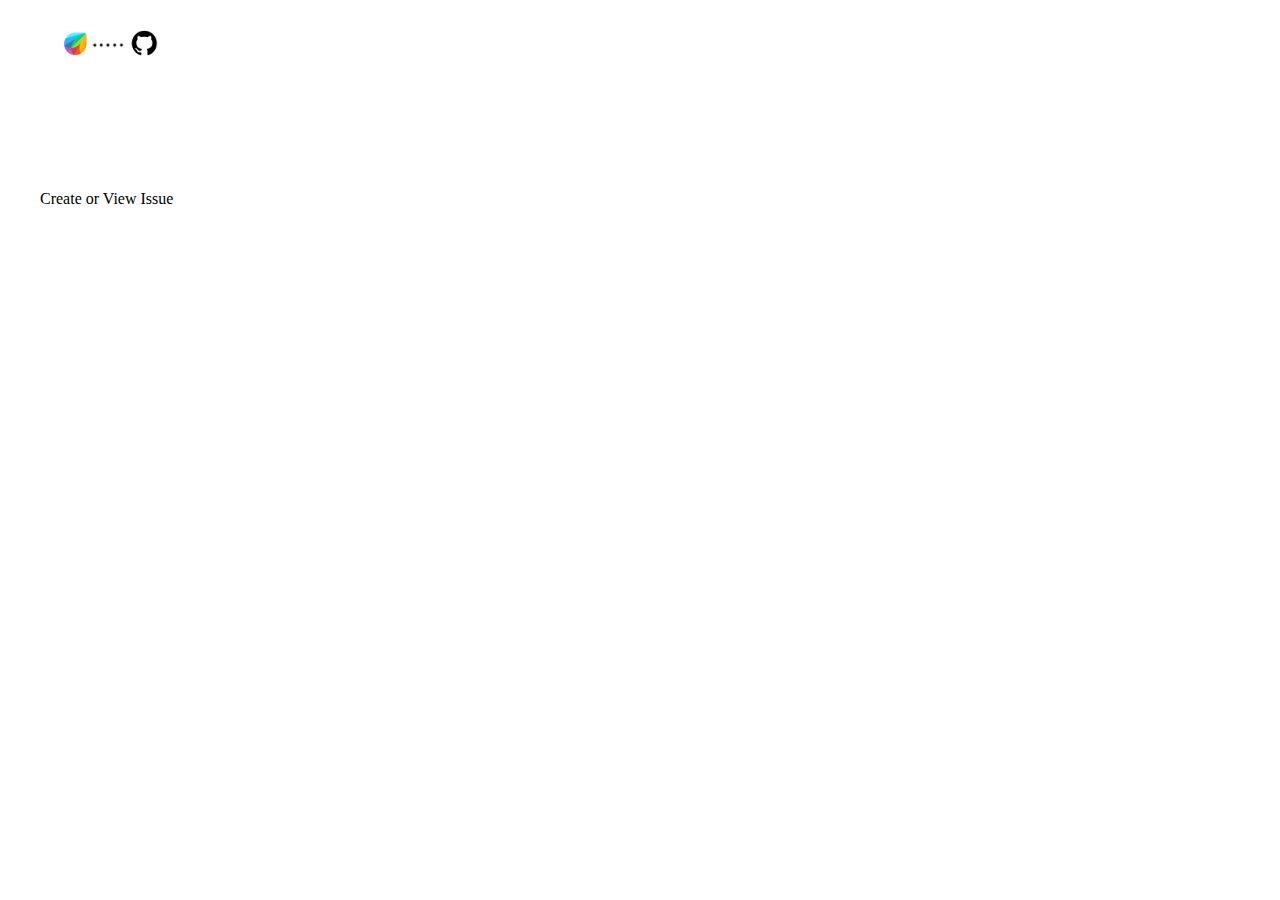
<file: Github_Issue_Creator/app/template.html>
<html>

<head>
  <script src="https://ajax.googleapis.com/ajax/libs/jquery/3.2.0/jquery.min.js"></script>
  <script src="https://static.freshdev.io/fdk/2.0/assets/fresh_client.js"></script>
  <script type="module" src="https://static-dev.freshcloud.io/freshworks-ui-kit/freshworks-ui-kit.esm.js"></script>
  <script nomodule src="https://static-dev.freshcloud.io/freshworks-ui-kit/freshworks-ui-kit.js"></script>


  <script src="app.js"></script>
  <link rel="stylesheet" type="text/css" href="https://static.freshdev.io/fdk/2.0/assets/freshdesk.css">
  <link rel="stylesheet" type="text/css" href="style.css">
</head>

<body>
  <img src="./resources/img/banner.png" width="200px" />
  <div class="alignments">
    <fw-button id="openModal" color="primary"> Create or View Issue </fw-button>
  </div>
</body>

</html>
</file>
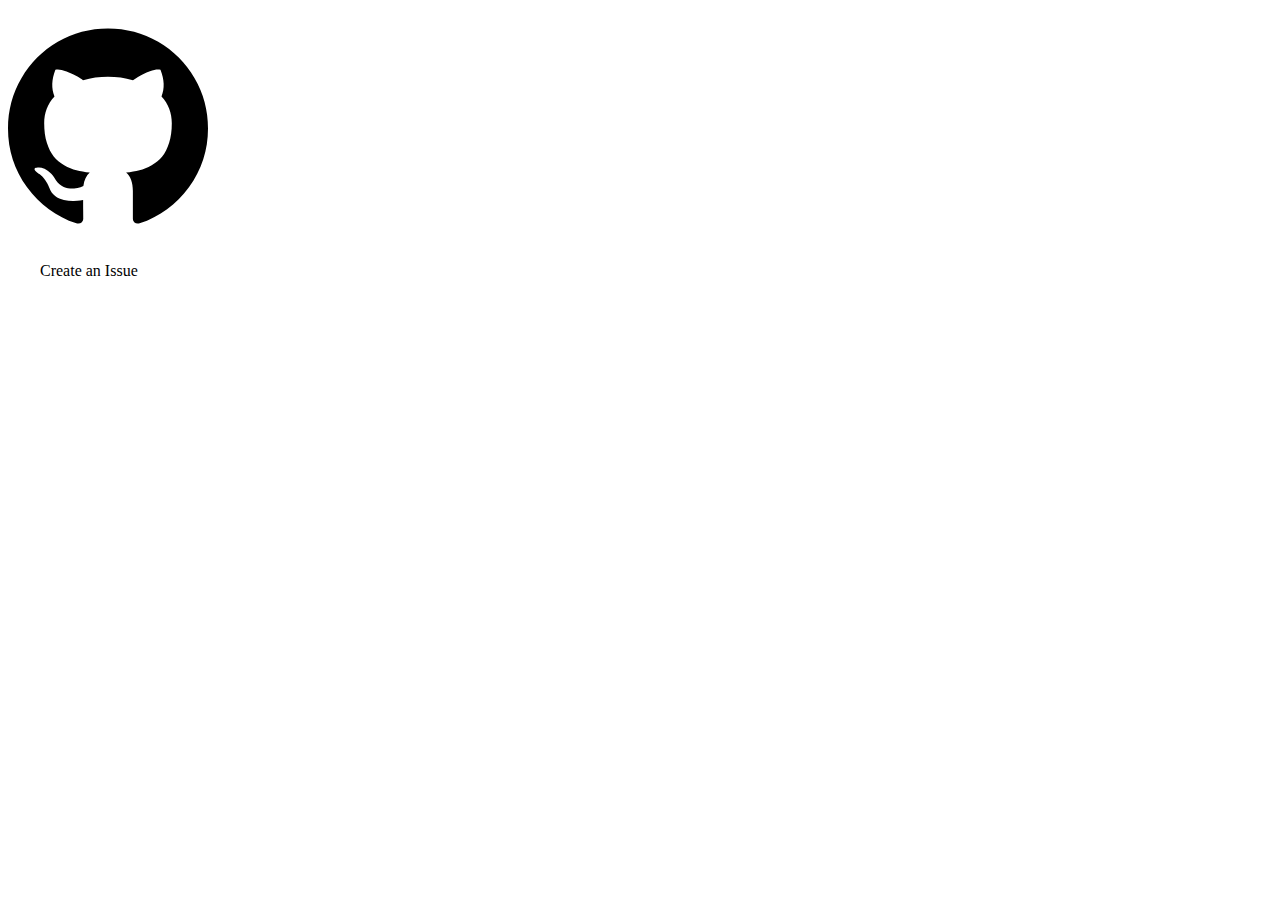
<file: Github_Issue_Creator/app/modal/modal.html>
<html>

<head>
  <script src="https://ajax.googleapis.com/ajax/libs/jquery/3.2.0/jquery.min.js"></script>
  <script src="https://static.freshdev.io/fdk/2.0/assets/fresh_client.js"></script>
  <script type="module" src="https://static-dev.freshcloud.io/freshworks-ui-kit/freshworks-ui-kit.esm.js"></script>
  <script nomodule src="https://static-dev.freshcloud.io/freshworks-ui-kit/freshworks-ui-kit.js"></script>
  <script src="modal.js"></script>
  <link rel="stylesheet" type="text/css" href="https://static.freshdev.io/fdk/2.0/assets/freshdesk.css">
  <link rel="stylesheet" type="text/css" href="modal.css">
</head>

<body>
  <fw-tabs>
    <fw-tab title="Create Issue">
      <br>
      <div>
        <img src="../resources/img/github.svg" width="200px" />
      </div>
      <br>
      <br>
      <fw-button class="alignments" onClick="createIssue()" id="createTicket">Create an Issue</fw-button>
    </fw-tab>
    <fw-tab title="View Issue">
      <div id="modal">

      </div>
    </fw-tab>
  </fw-tabs>
</body>

</html>
</file>
<file: Github_Issue_Creator/app/style.css>
.logo {
  background: url('freshdesk_logo.png');
  background-repeat: no-repeat;
  background-size: contain;
  height: 25px;
  margin-top: 25px;
}

body{
  background: transparent;
}

.banner {
  margin: 0 auto;
}

.alignments{
  padding-top: 7em;
  padding-left: 2em;
}
</file>
<file: Github_Issue_Creator/app/modal/modal.css>
.alignments{
  padding-top: 7em;
  padding-left: 2em;
}

.img-align{ 
  padding-top: 7em;
  padding-left: 5em;
}
</file>
